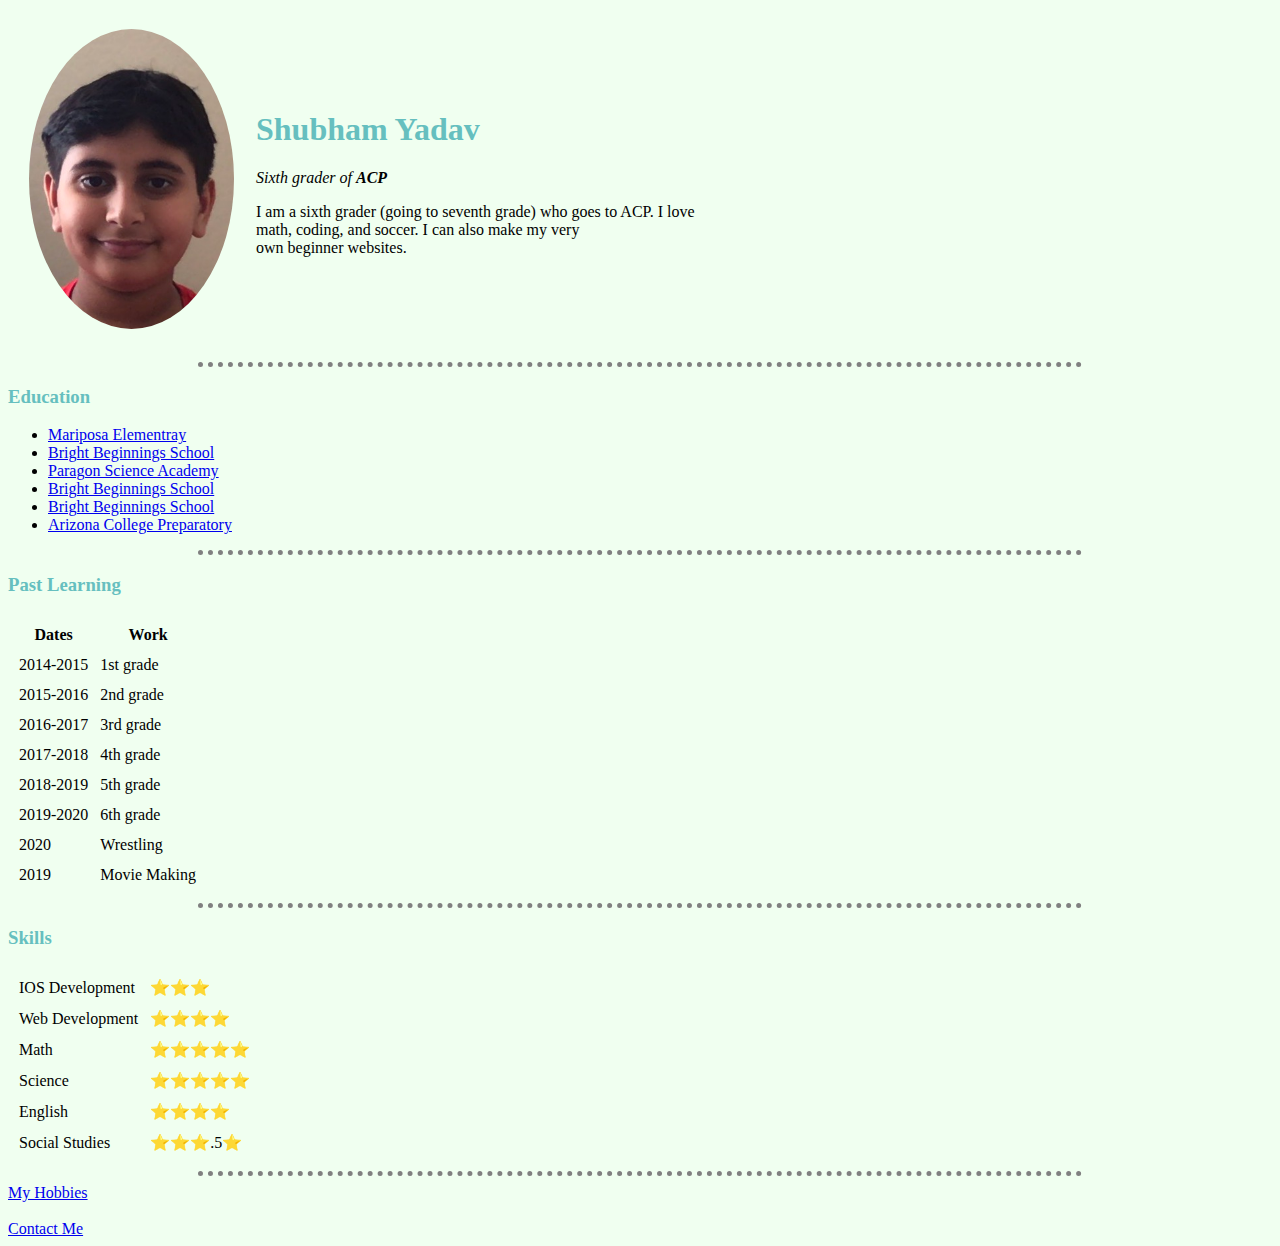
<file: index.html>
<!DOCTYPE html>
<html>
<head>
  <meta charset="utf-8">
  <title>Shubham's Personal Site</title>
  <link rel="stylesheet" type="text/css" href="CSS/style.css">
  <link rel="icon" href="favicon-best.ico">

</head>

<body>
  <table cellspacing="20">
    <tr>
      <td><img class="circular" height="300" width="205" src="Subham.jpeg" alt="shubham yadav picture"></td>
      <td>
        <h1>Shubham Yadav</h1>
        <p><em>Sixth grader of <strong>ACP</strong></em></p>
        <p>I am a sixth grader (going to seventh grade) who goes to ACP. I love<br>
          math, coding, and soccer. I can also make my very
          <br>own beginner websites.</p>
      </td>
    </tr>
  </table>
  <hr>
  <h3>Education</h3>
  <ul>
    <li><a href="https://www.facebook.com/kyrenedelamariposa/">Mariposa Elementray</a></li>
    <li><a href="https://bbschl.com/">Bright Beginnings School</a></li>
    <li><a href="https://sonoranschools.org/paragon">Paragon Science Academy</a></li>
    <li><a href="https://bbschl.com/">Bright Beginnings School</a></li>
    <li><a href="https://bbschl.com/">Bright Beginnings School</a></li>
    <li><a href="https://www.cusd80.com/ACPOakland">Arizona College Preparatory</a></li>
  </ul>
  <hr>
  <h3>Past Learning</h3>
  <table cellspacing="10">
    <thead>
      <tr>
        <th>Dates</th>
        <th>Work</th>
      </tr>
    </thead>
    <tbody>
      <tr>
        <td>2014-2015</td>
        <td>1st grade</td>
      </tr>
      <tr>
        <td>2015-2016</td>
        <td>2nd grade</td>
      </tr>
      <tr>
        <td>2016-2017</td>
        <td>3rd grade</td>
      </tr>
      <tr>
        <td>2017-2018</td>
        <td>4th grade</td>
      </tr>
      <tr>
        <td>2018-2019</td>
        <td>5th grade</td>
      </tr>
      <td>2019-2020</td>
      <td>6th grade</td>
      <tr>
        <td>2020</td>
        <td>Wrestling</td>
      </tr>
      <tr>
        <td>2019</td>
        <td>Movie Making</td>
      </tr>
    </tbody>

  </table>
  <hr>
  <h3>Skills</h3>
  <table cellspacing="10">
    <tr>
      <td>IOS Development</td>
      <td>⭐️⭐️⭐️</td>
    </tr>
    <tr>
      <td>Web Development</td>
      <td>⭐️⭐️⭐️⭐️</td>
    </tr>
    <tr>
      <td>Math</td>
      <td>⭐️⭐️⭐️⭐️⭐️</td>
    </tr>
    <tr>
      <td>Science</td>
      <td>⭐️⭐️⭐️⭐️⭐️</td>
    </tr>
    <tr>
      <td>English</td>
      <td>⭐️⭐️⭐️⭐️</td>
    </tr>
    <tr>
      <td>Social Studies</td>
      <td>⭐️⭐️⭐️.5⭐️</td>
    </tr>
  </table>
  <hr>
  <a href="my-hobbies.html">My Hobbies</a>
  <br>
  <br>
  <a href="contact-me.html">Contact Me</a>
</html>
</file>
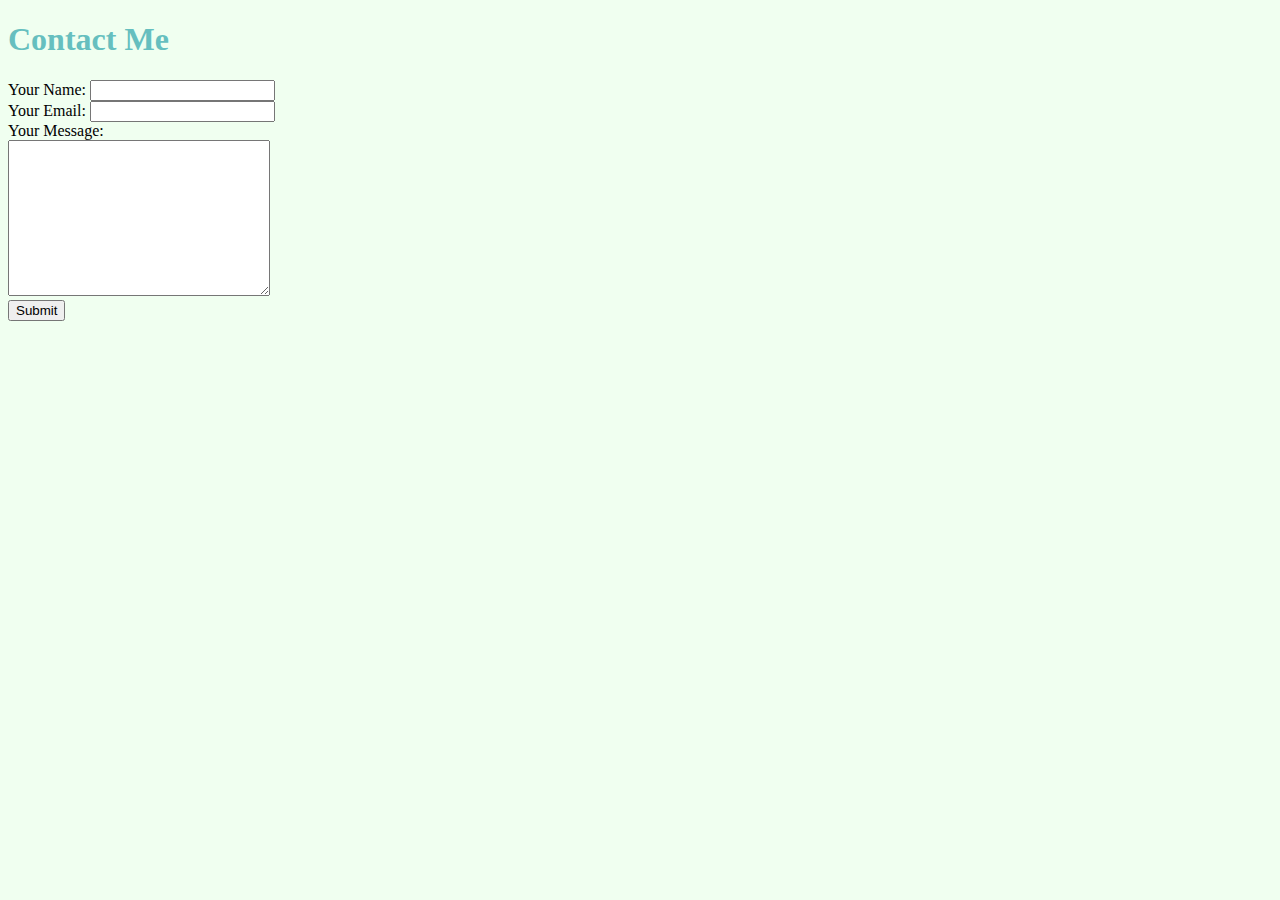
<file: contact-me.html>
<!DOCTYPE html>
<html>

<head>
  <meta charset="utf-8">
  <title>Contact Me</title>
  <link rel="stylesheet" href="CSS/style.css">
</head>

<body>
  <h1>Contact Me</h1>
  <form action="mailto:rajeshyadavmtech@gmail.com" method="post" enctype="text/plain">
    <label>Your Name:</label>
    <input type="text" name="My Name" value=""><br>
    <label>Your Email:</label>
    <input type="email" name="My Email" value=""><br>
    <label>Your Message:</label><br>
    <textarea name="My Message" rows="10" cols="30"></textarea><br>
    <input type="submit" name="">
  </form>
</body>

</html>
</file>
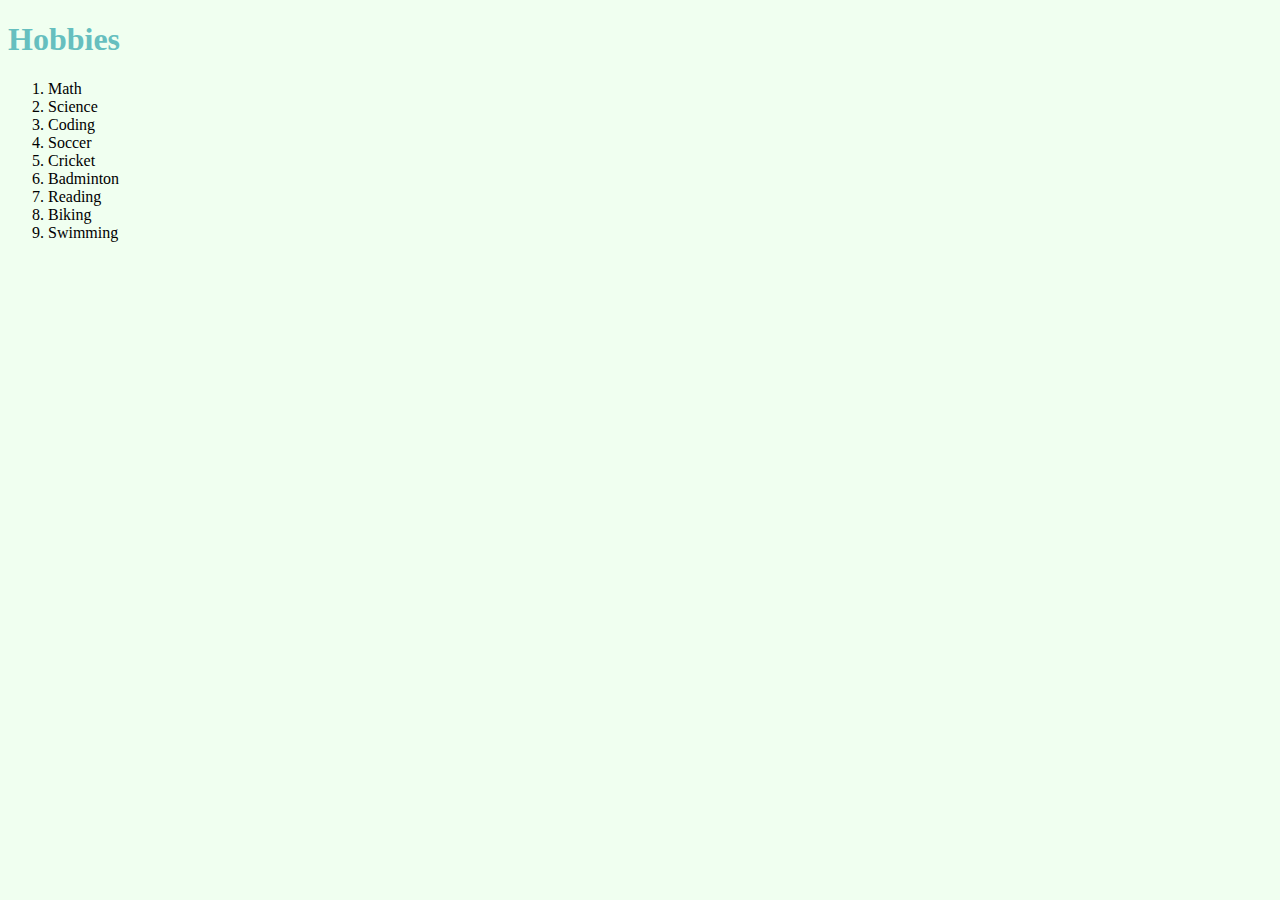
<file: my-hobbies.html>
<!DOCTYPE html>
<html>

<head>
  <meta charset="utf-8">
  <title>My Hobbies</title>
  <link rel="stylesheet" href="CSS/style.css">
</head>

<body>
  <h1>Hobbies</h1>
  <ol>
    <li>Math</li>
    <li>Science</li>
    <li>Coding</li>
    <li>Soccer</li>
    <li>Cricket</li>
    <li>Badminton</li>
    <li>Reading</li>
    <li>Biking</li>
    <li>Swimming</li>
  </ol>
</body>


</html>
</file>
<file: CSS/style.css>
body {
  background-color: #f0fff0;
}

h1 {
  color: #66BFBF;
}

h3 {
  color: #66BFBF;
}

hr {
background-color: none;
border-style: dotted none none;
border-color: grey;
border-top-width: 5px;
width: 70%;
}

.circular {
  border-radius: 100%;
}
</file>
